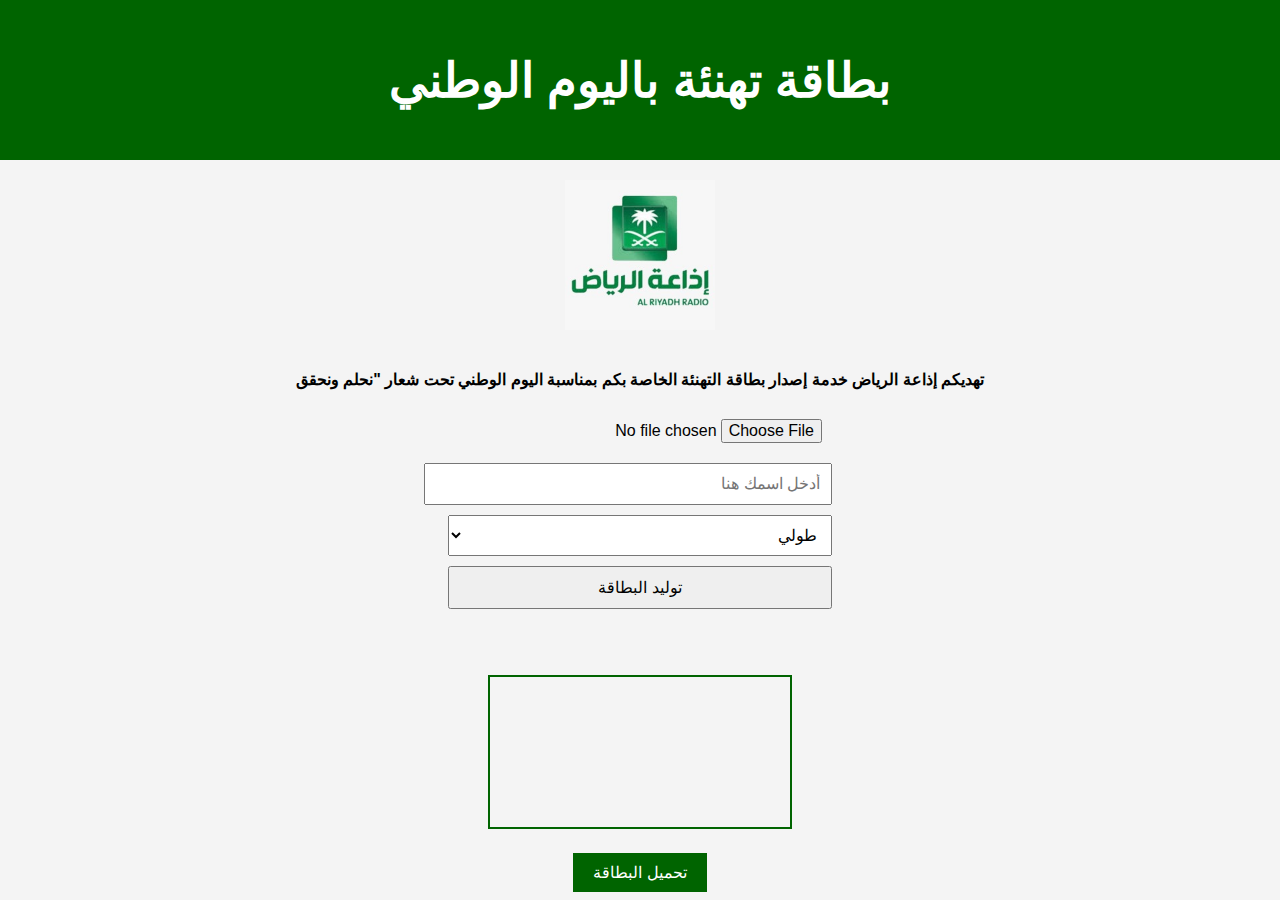
<file: index.html>
<!DOCTYPE html>
<html lang="ar">

<head>
    <meta charset="UTF-8">
    <meta name="viewport" content="width=device-width, initial-scale=1.0">
    <title>بطاقة تهنئة باليوم الوطني</title>
    <link rel="stylesheet" href="style.css">
</head>

<body>
    <!-- الهيدر الأخضر -->
    <header>
        <h1>بطاقة تهنئة باليوم الوطني</h1>
    </header>
    <div class="box">
        <img src="media.jpg" alt="">
    </div>
    <div>
        <p>تهديكم إذاعة الرياض خدمة إصدار بطاقة التهنئة الخاصة بكم بمناسبة اليوم الوطني تحت شعار "نحلم ونحقق</p>
    </div>

    <div class="container">
        <input type="file" id="image-upload" accept="image/*">
        <input type="text" id="name-input" placeholder="أدخل اسمك هنا">
        <select id="image-type">
            <option value="portrait">طولي</option>
            <option value="landscape">عرضي</option>
        </select>
        <button id="generate-btn">توليد البطاقة</button>
        <br><br>
        <canvas id="image-canvas"></canvas>
        <br>
        <a id="download-btn" download="card.jpg">تحميل البطاقة</a>
    </div>

    <script src="script.js"></script>
</body>

</html>
</file>
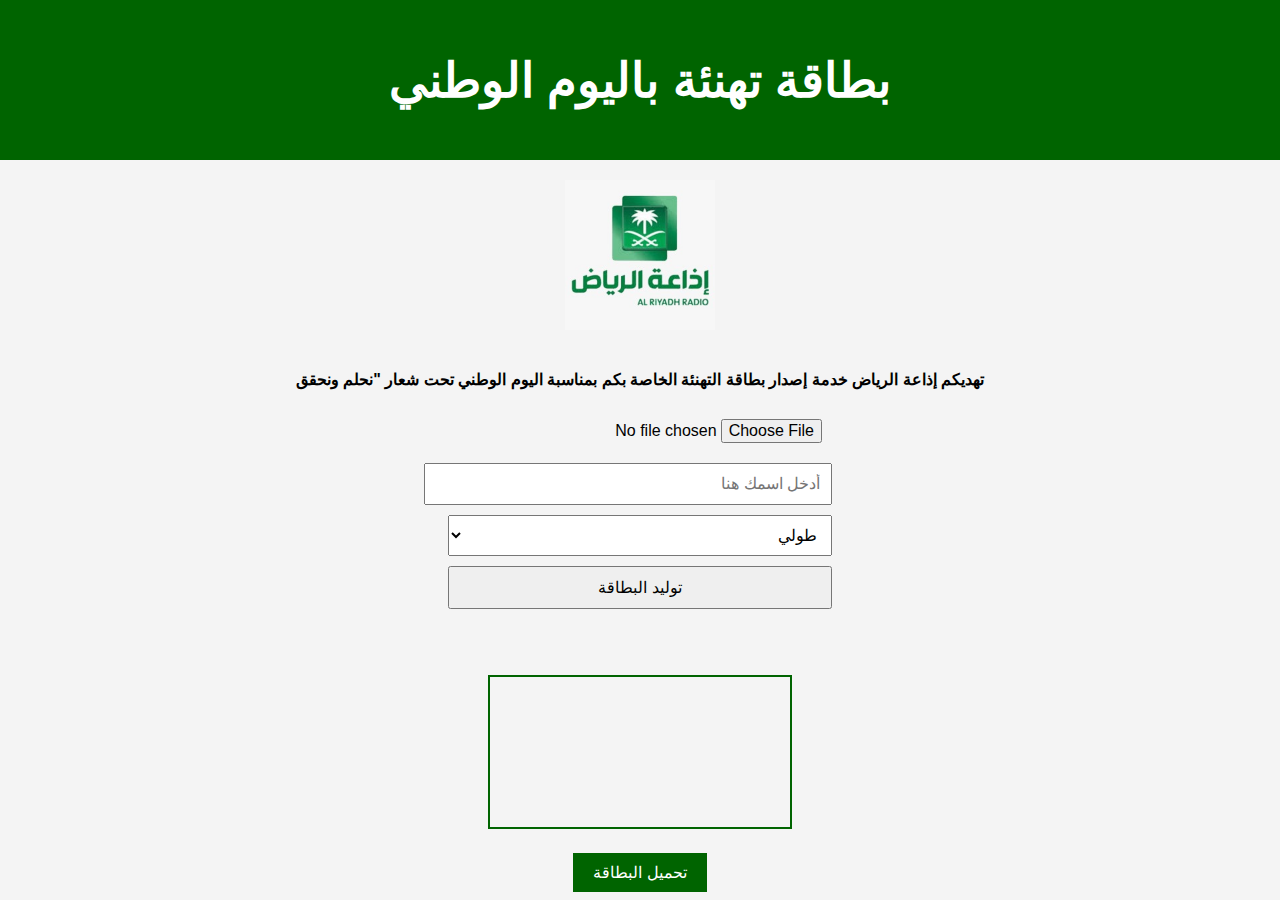
<file: mm.html>
<!DOCTYPE html>
<html lang="ar">

<head>
    <meta charset="UTF-8">
    <meta name="viewport" content="width=device-width, initial-scale=1.0">
    <title>بطاقة تهنئة باليوم الوطني</title>
    <link rel="stylesheet" href="style.css">
</head>

<body>
    <!-- الهيدر الأخضر -->
    <header>
        <h1>بطاقة تهنئة باليوم الوطني</h1>
    </header>
    <div class="box">
        <img src="media.jpg" alt="">
    </div>
    <div>
        <p>تهديكم إذاعة الرياض خدمة إصدار بطاقة التهنئة الخاصة بكم بمناسبة اليوم الوطني تحت شعار "نحلم ونحقق</p>
    </div>

    <div class="container">
        <input type="file" id="image-upload" accept="image/*">
        <input type="text" id="name-input" placeholder="أدخل اسمك هنا">
        <select id="image-type">
            <option value="portrait">طولي</option>
            <option value="landscape">عرضي</option>
        </select>
        <button id="generate-btn">توليد البطاقة</button>
        <br><br>
        <canvas id="image-canvas"></canvas>
        <br>
        <a id="download-btn" download="card.jpg">تحميل البطاقة</a>
    </div>

    <script src="script.js"></script>
</body>

</html>
</file>
<file: style.css>
/* هيدر أخضر */

header {
    background-color: #006400;
    /* لون أخضر */
    color: white;
    text-align: center;
    padding: 20px 0;
    font-size: 24px;
    font-family: 'Arial', sans-serif;
}

body {
    font-family: 'Arial', sans-serif;
    text-align: center;
    margin: 0;
    padding: 0;
    background-color: #f4f4f4;
    direction: rtl;
    scroll-behavior: smooth;
}

img {
    padding: 20px;
    width: 150px;
    height: 150px;
}

p {
    font-family: 'Lucida Sans', 'Lucida Sans Regular', 'Lucida Grande', 'Lucida Sans Unicode', Geneva, Verdana, sans-serif;
    font-weight: 600;
}

.container {
    margin-top: 20px;
}

input,
select,
button {
    font-size: 16px;
    padding: 10px;
    margin: 10px 5px;
    display: block;
    margin-right: 35%;
    width: 30%;
}

#image-canvas {
    border: 2px solid #006400;
    /* إطار أخضر حول الصورة */
    margin-top: 20px;
}

#download-btn {
    display: inline-block;
    padding: 10px 20px;
    background-color: #006400;
    /* لون زر التحميل */
    color: white;
    text-decoration: none;
    font-size: 16px;
    margin-top: 20px;
}

#download-btn:hover {
    background-color: #004b1c;
    /* لون داكن عند التمرير */
}
</file>
